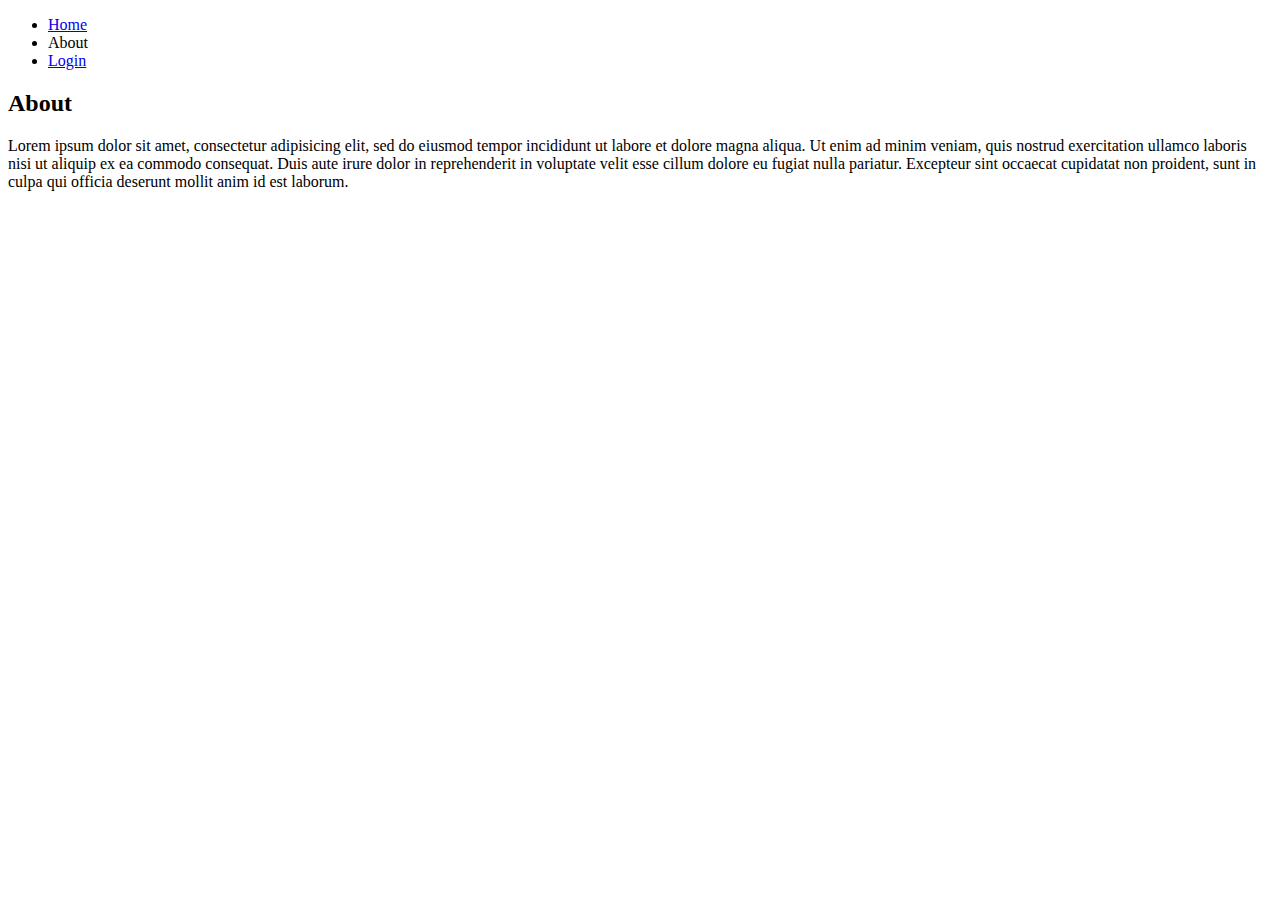
<file: About.html>
<!DOCTYPE html>
<html>
<head>
	<title>My first website!</title>
</head>
<body>
	<header>
		<nav>
			<ul>
				<li><a href="Home.html">Home</a></li>
				<li>About</li>
				<li><a href="Login.html">Login</a></li>
			</ul>
		</nav>
	</header>
	<section>
		<h2>About</h2>
		<p>Lorem ipsum dolor sit amet, consectetur adipisicing elit, sed do eiusmod
		tempor incididunt ut labore et dolore magna aliqua. Ut enim ad minim veniam,
		quis nostrud exercitation ullamco laboris nisi ut aliquip ex ea commodo
		consequat. Duis aute irure dolor in reprehenderit in voluptate velit esse
		cillum dolore eu fugiat nulla pariatur. Excepteur sint occaecat cupidatat non
		proident, sunt in culpa qui officia deserunt mollit anim id est laborum.</p>
	</section>
</body>
</html>
</file>
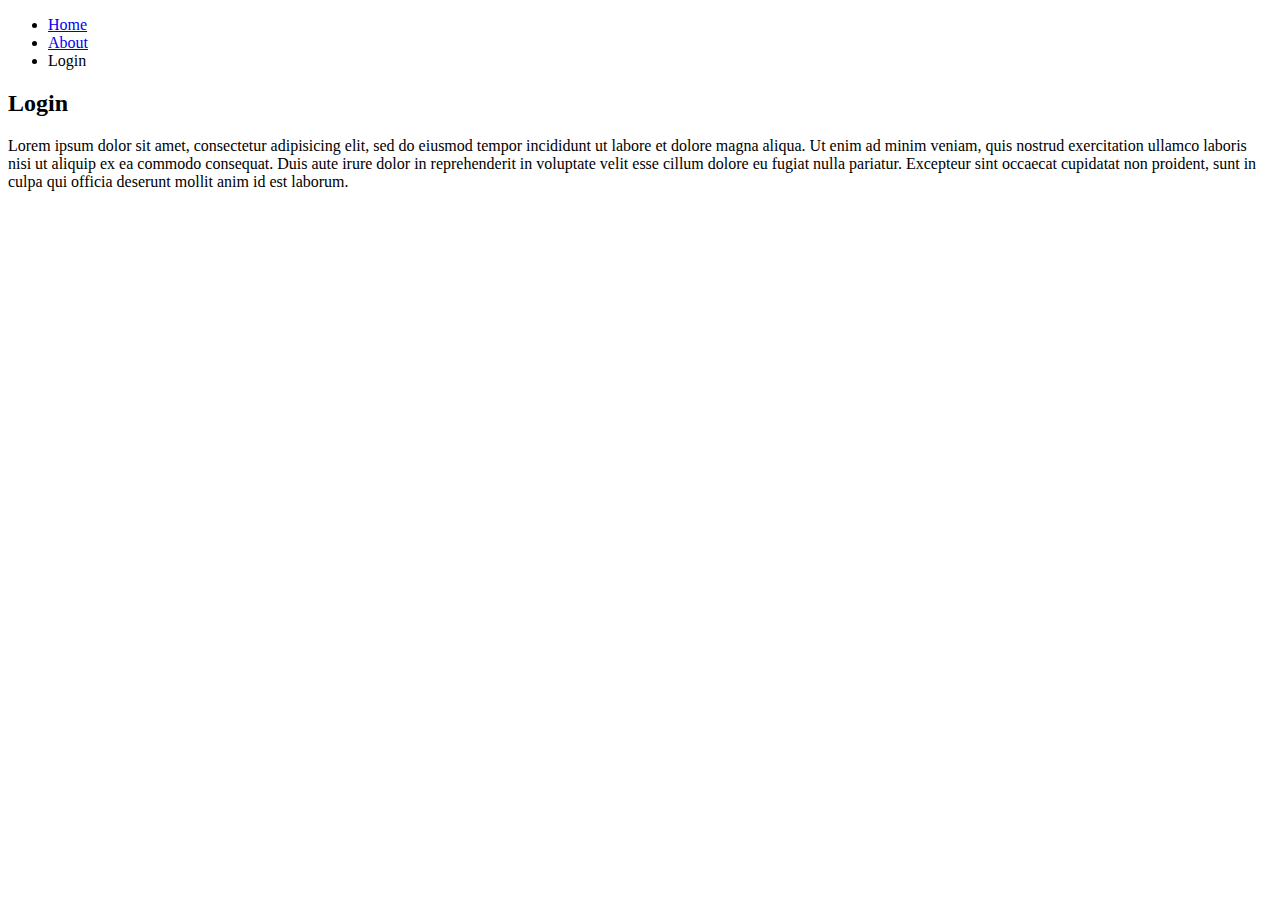
<file: Login.html>
<!DOCTYPE html>
<html>
<head>
	<title>My first website!</title>
</head>
<body>
	<header>
		<nav>
			<ul>
				<li><a href="Home.html">Home</a></li>
				<li><a href="About.html">About</a></li>
				<li>Login</li>
			</ul>
		</nav>
	</header>
	<section>
		<h2>Login</h2>
		<p>Lorem ipsum dolor sit amet, consectetur adipisicing elit, sed do eiusmod
		tempor incididunt ut labore et dolore magna aliqua. Ut enim ad minim veniam,
		quis nostrud exercitation ullamco laboris nisi ut aliquip ex ea commodo
		consequat. Duis aute irure dolor in reprehenderit in voluptate velit esse
		cillum dolore eu fugiat nulla pariatur. Excepteur sint occaecat cupidatat non
		proident, sunt in culpa qui officia deserunt mollit anim id est laborum.</p>
	</section>
</body>
</html>
</file>
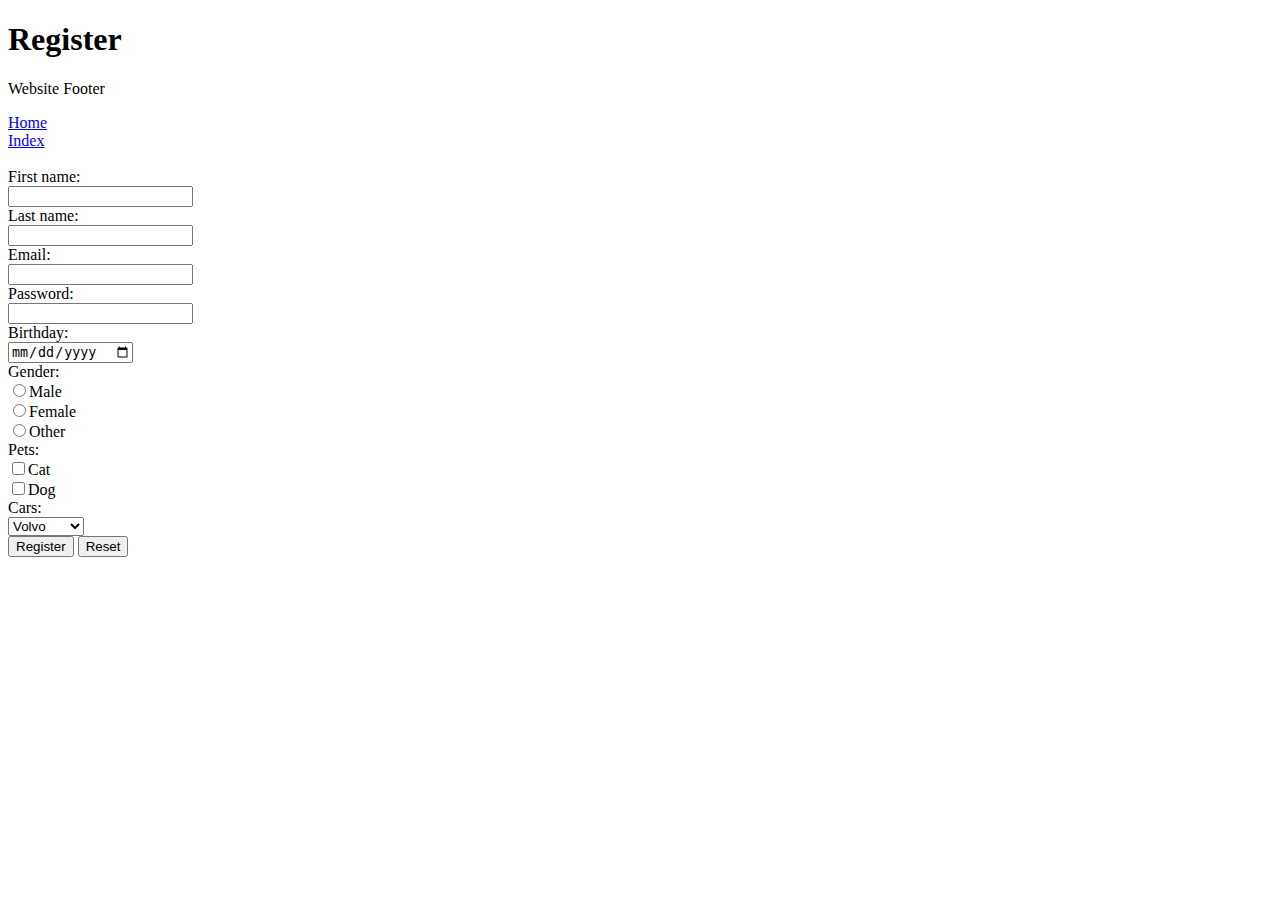
<file: Register.html>
<!DOCTYPE html>

    <head>
        <title> Register </title>
    </head>
    <body>
        <header>
            <h1>Register</h1>
        </header>
        <nav>
            <a href="www.google.com"></a>
        </nav>

        <footer>
            <p>Website Footer</p>
        </footer>
        <!-- Use GET, not POST -->
        <div>
        <form method="GET" action="action.php">
                <a href= "#" >Home</a> <br>
                <a href= "index.html"> Index </a>
        </form><br>
         
        <form>
            <span>
            First name: </span> <br>
            <input type="text" name="firstname" value=""><br>
            Last name:<br>
            <input type="text" name="lastname" value=""><br>
            Email:<br>
            <input type="email" name="Email" required>  <br>
            Password:<br>
            <input type="password" name="password" min="5">  <br>
            Birthday:<br>
            <input type="date" name="birthday"><br>
            Gender:<br>
            <input type="radio" name="gender" value="Male">Male<br>
            <input type="radio" name="gender" value="Female">Female<br>
            <input type="radio" name="gender" value="Other">Other<br>
            Pets:<br>
            <input type="checkbox" name="cat">Cat<br>
            <input type="checkbox" name="dog">Dog<br>
            Cars:<br>
            <select name="cars">
                    <option value="volvo">Volvo</option>
                    <option value="TOYOTA">TOYOTA</option>
                    <option value="opel">Opel</option>
                    <option value="audi">Audi</option>
            </select><br>

            <input type="submit" value="Register">
            <input type="reset" value="Reset">
        </form>
    </div>
    </body>
</html>
</file>
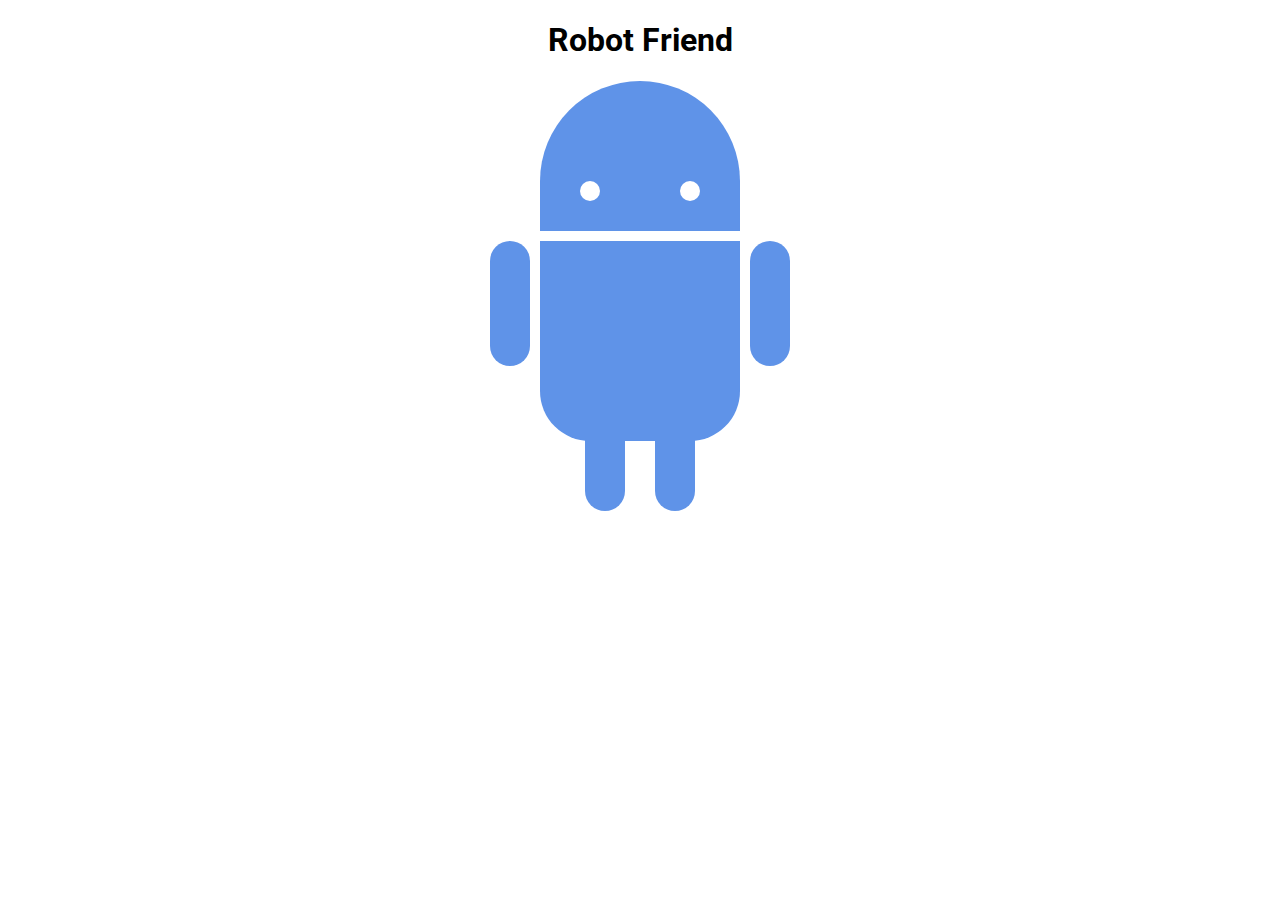
<file: Robot.html>
<!DOCTYPE html>
<html>
<head>
	<title>RoboPage</title>
	<link rel="stylesheet" type="text/css" href="Robot.css">
	<link href="https://fonts.googleapis.com/css?family=Roboto" rel="stylesheet">
</head>
<body>
	<h1>Robot Friend</h1>
	<div class="robots">
		<div class="android"> 
			<div class="head"> 
				<div class="eyes"> 
					<div class="left_eye"></div> 
					<div class="right_eye"></div>
				</div> 
			</div> 
			<div class="upper_body"> 
				<div class="left_arm"></div> 
				<div class="torso"></div> 
				<div class="right_arm"></div> 
			</div> 
			<div class="lower_body"> 
				<div class="left_leg"></div> 
				<div class="right_leg"></div> 
			</div> 
		</div>
	</div>
</body>
</html>
</file>
<file: Robot.css>
h1 {
	text-align: center;
	font-family: 'Roboto', sans-serif;
}

.robots {
	flex-wrap: wrap;
	display: flex;
	justify-content: center;
}

.head, 
.left_arm, 
.torso, 
.right_arm, 
.left_leg, 
.right_leg {
	 background-color: #5f93e8;
}

.head { 
	width: 200px; 
	margin: 0 auto; 
	height: 150px; 
	border-radius: 200px 200px 0 0; 
	margin-bottom: 10px;
} 

.eyes {
	display: flex
}

.head:hover {
	width: 300px;
    transition: 1s ease-in-out;
}

.upper_body { 
	width: 300px; 
	height: 150px;
	display: flex; 
} 

.left_arm, .right_arm { 
	width: 40px; 
	height: 125px;
	border-radius: 100px; 
} 

.left_arm { 
	margin-right: 10px; 
} 

.right_arm { 
	margin-left: 10px; 
} 

.torso { 
	width: 200px; 
	height: 200px;
	border-radius: 0 0 50px 50px; 
} 

.lower_body { 
	width: 200px; 
	height: 200px;
	/* This is another useful property. Hmm what do you think it does?*/
	margin: 0 auto;
	display: flex; 
} 

.left_leg, .right_leg { 
	width: 40px; 
	height: 120px;
	border-radius: 0 0 100px 100px; 
} 

.left_leg { 
	margin-left: 45px; 
} 

.left_leg:hover {
	-webkit-transform: rotate(20deg);
    -moz-transform: rotate(20deg);
    -o-transform: rotate(20deg);
    -ms-transform: rotate(20deg);
    transform: rotate(20deg);
}

.right_leg { 
	margin-left: 30px; 
}

.left_eye, .right_eye { 
	width: 20px; 
	height: 20px; 
	border-radius: 15px; 
	background-color: white;  
} 

.left_eye { 
	/* These properties are new and you haven't encountered
	in this course. Check out CSS Tricks to see what it does! */
	position: relative; 
	top: 100px; 
	left: 40px; 
} 

.right_eye { 
	position: relative; 
	top: 100px; 
	left: 120px; 
}
</file>
